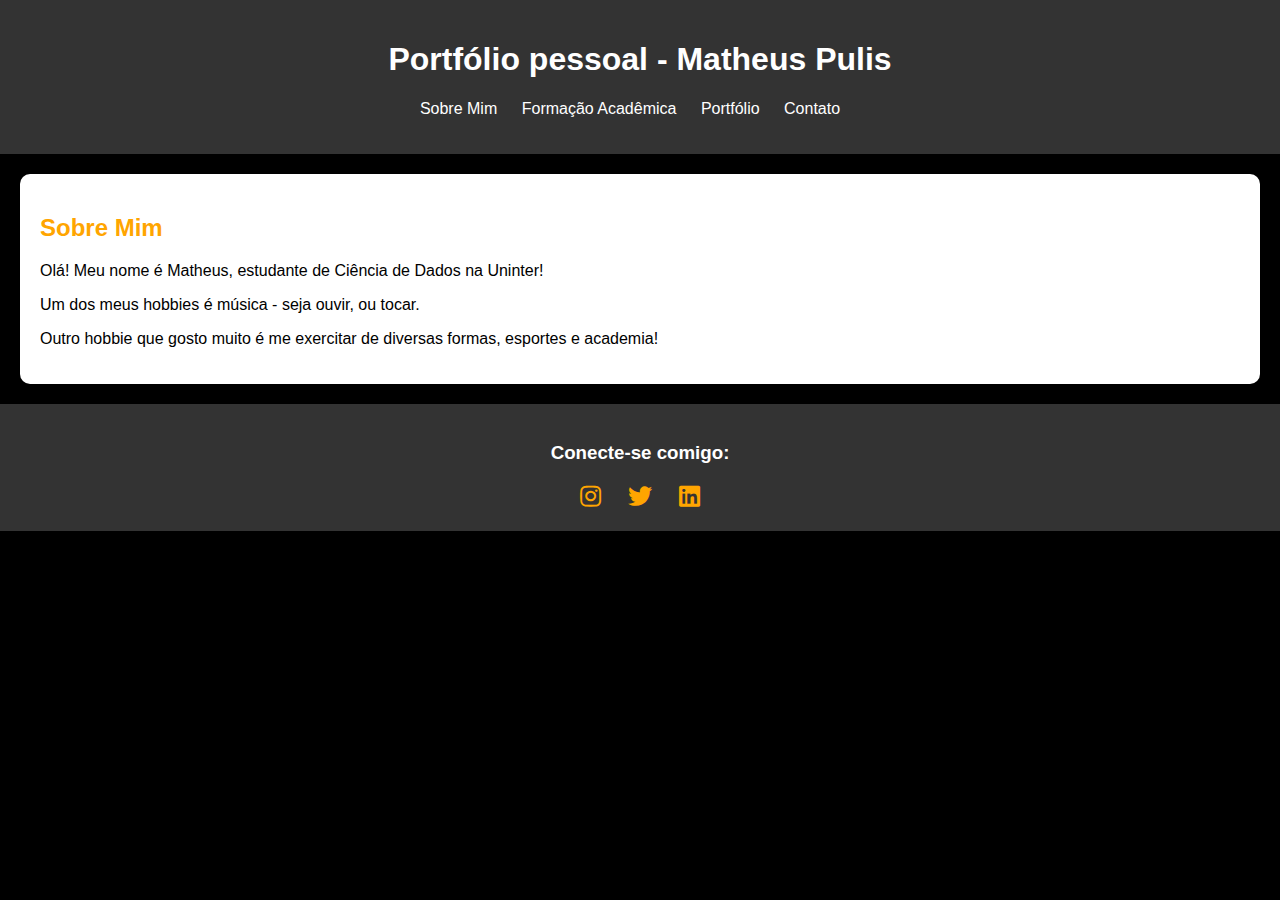
<file: index.html>
<!DOCTYPE html>
<html lang="pt-BR">
<head>
    <meta charset="UTF-8">
    <meta name="viewport" content="width=device-width, initial-scale=1.0">
    <link rel="stylesheet" href="estilo.css">
    <link rel="stylesheet" href="https://cdnjs.cloudflare.com/ajax/libs/font-awesome/5.15.3/css/all.min.css">
    <title>Sobre Mim</title>
</head>
<body>
    <header>
        <h1>Portfólio pessoal - Matheus Pulis</h1>
        <nav>
            <ul>
                <li><a href="index.html">Sobre Mim</a></li>
                <li><a href="formacao.html">Formação Acadêmica</a></li>
                <li><a href="portfolio.html">Portfólio</a></li>
                <li><a href="contato.html">Contato</a></li>
            </ul>
        </nav>
    </header>
    <section id="sobre-mim">
        <h2>Sobre Mim</h2>
        <p>Olá! Meu nome é Matheus, estudante de Ciência de Dados na Uninter!</p>
        <p>Um dos meus hobbies é música - seja ouvir, ou tocar.</p>
        <p>Outro hobbie que gosto muito é me exercitar de diversas formas, esportes e academia!</p>
    </section>
</body>
<footer>
    <h3>Conecte-se comigo:</h3>
    <div class="social-icons">
        <a href="https://www.instagram.com/mtspulis/" target="_blank">
            <i class="fab fa-instagram"></i>
        </a>
        <a href="https://twitter.com/mtspulis" target="_blank">
            <i class="fab fa-twitter"></i>
        </a>
        <a href="https://www.linkedin.com/in/matheus-pulis/" target="_blank">
            <i class="fab fa-linkedin"></i>
        </a>
        
    </div>
</footer>
</html>
</file>
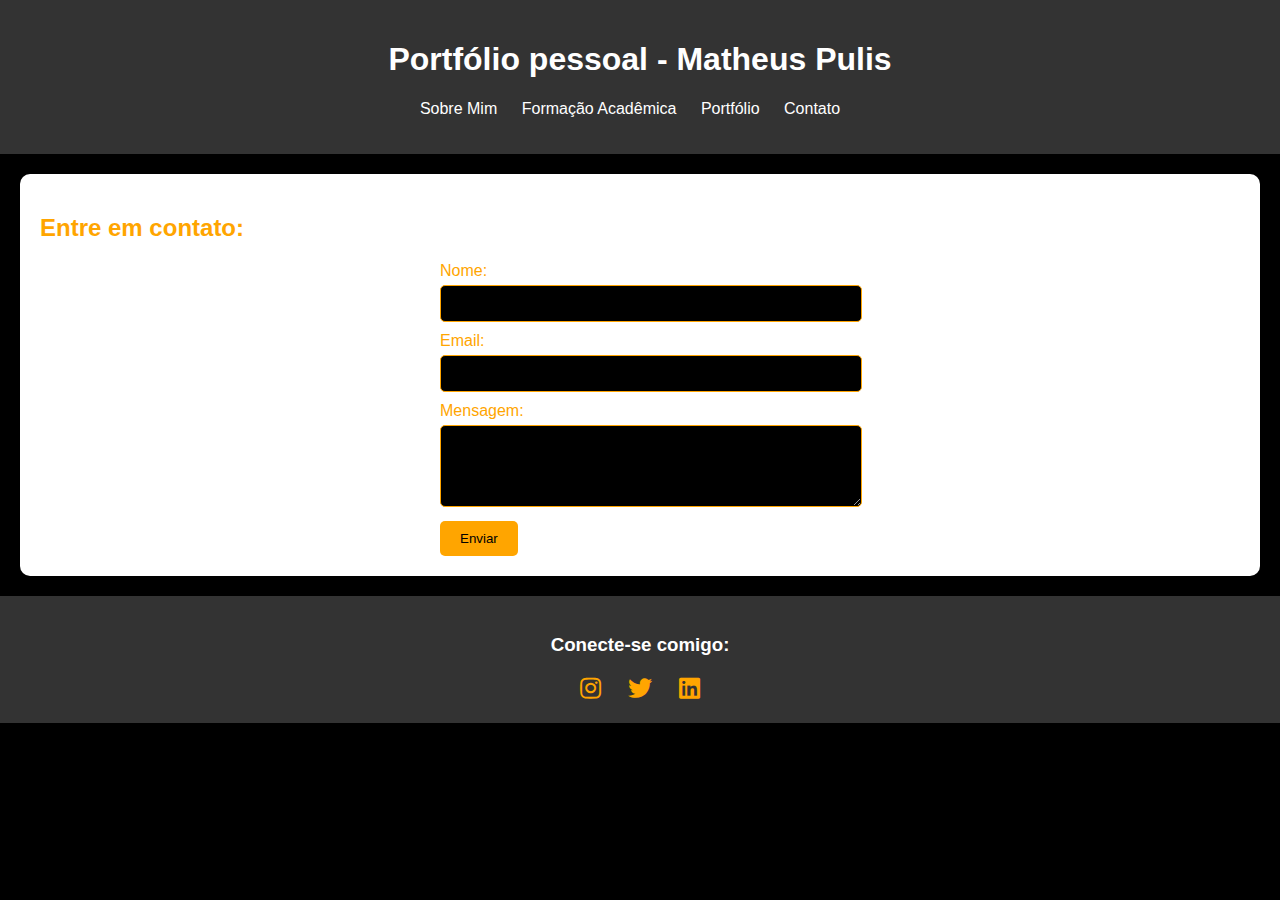
<file: contato.html>
<!DOCTYPE html>
<html lang="pt-BR">
<head>
    <meta charset="UTF-8">
    <meta name="viewport" content="width=device-width, initial-scale=1.0">
    <link rel="stylesheet" href="estilo.css">
    <link rel="stylesheet" href="https://cdnjs.cloudflare.com/ajax/libs/font-awesome/5.15.3/css/all.min.css">
    <title>Contato</title>
</head>
<body>
    <header>
        <h1>Portfólio pessoal - Matheus Pulis</h1>
        <nav>
            <ul>
                <li><a href="index.html">Sobre Mim</a></li>
                <li><a href="formacao.html">Formação Acadêmica</a></li>
                <li><a href="portfolio.html">Portfólio</a></li>
                <li><a href="contato.html">Contato</a></li>
            </ul>
        </nav>
    </header>
    <section id="contato">
        <h2>Entre em contato:</h2>
        <form>
            <label for="nome">Nome:</label>
            <input type="text" id="nome" name="nome" required>
            <label for="email">Email:</label>
            <input type="email" id="email" name="email" required>
            <label for="mensagem">Mensagem:</label>
            <textarea id="mensagem" name="mensagem" rows="4" required></textarea>
            <button type="submit">Enviar</button>
        </form>
    </section>
    
</body>
<footer>
    <h3>Conecte-se comigo:</h3>
    <div class="social-icons">
        <a href="https://www.instagram.com/mtspulis/" target="_blank">
            <i class="fab fa-instagram"></i>
        </a>
        <a href="https://twitter.com/mtspulis" target="_blank">
            <i class="fab fa-twitter"></i>
        </a>
        <a href="https://www.linkedin.com/in/matheus-pulis/" target="_blank">
            <i class="fab fa-linkedin"></i>
        </a>     
    </div>
</footer>
</html>
</file>
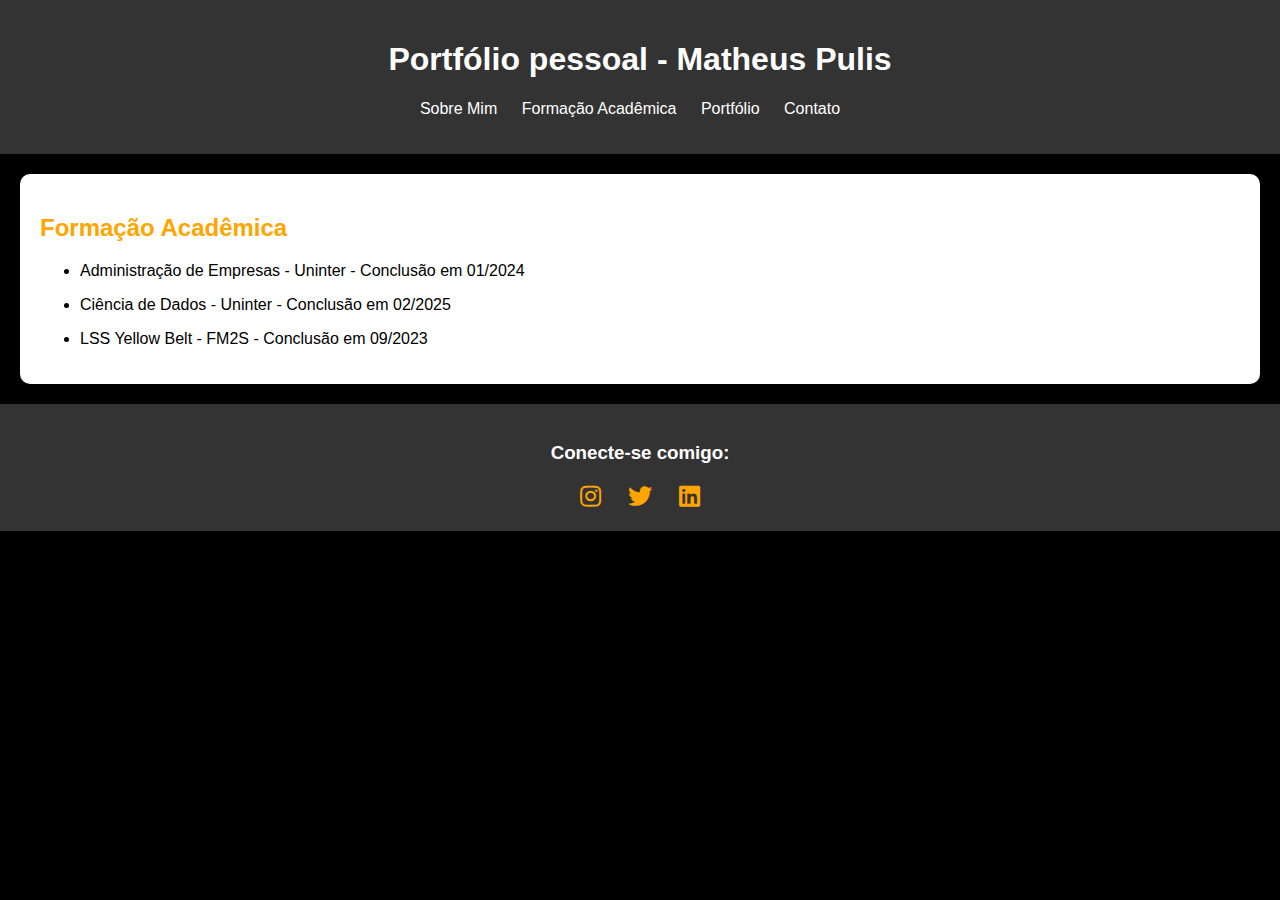
<file: formacao.html>
<!DOCTYPE html>
<html lang="pt-BR">
<head>
    <meta charset="UTF-8">
    <meta name="viewport" content="width=device-width, initial-scale=1.0">
    <link rel="stylesheet" href="estilo.css">
    <link rel="stylesheet" href="https://cdnjs.cloudflare.com/ajax/libs/font-awesome/5.15.3/css/all.min.css">
    <title>Formação Acadêmica</title>
</head>
<body>
    <header>
        <h1>Portfólio pessoal - Matheus Pulis</h1>
        <nav>
            <ul>
                <li><a href="index.html">Sobre Mim</a></li>
                <li><a href="formacao.html">Formação Acadêmica</a></li>
                <li><a href="portfolio.html">Portfólio</a></li>
                <li><a href="contato.html">Contato</a></li>
            </ul>
        </nav>
    </header>
    <section id="formacao-academica">
        <h2>Formação Acadêmica</h2>
        <ul>
            <li><p>Administração de Empresas - Uninter - Conclusão em 01/2024</li>
            <li><p>Ciência de Dados - Uninter - Conclusão em 02/2025</p></li>
            <li><p>LSS Yellow Belt - FM2S - Conclusão em 09/2023</p></li>
        </ul>
    </section>
</body>
<footer>
    <h3>Conecte-se comigo:</h3>
    <div class="social-icons">
        <a href="https://www.instagram.com/mtspulis/" target="_blank">
            <i class="fab fa-instagram"></i>
        </a>
        <a href="https://twitter.com/mtspulis" target="_blank">
            <i class="fab fa-twitter"></i>
        </a>
        <a href="https://www.linkedin.com/in/matheus-pulis/" target="_blank">
            <i class="fab fa-linkedin"></i>
        </a>
        
    </div>
</footer>
</html>
</file>
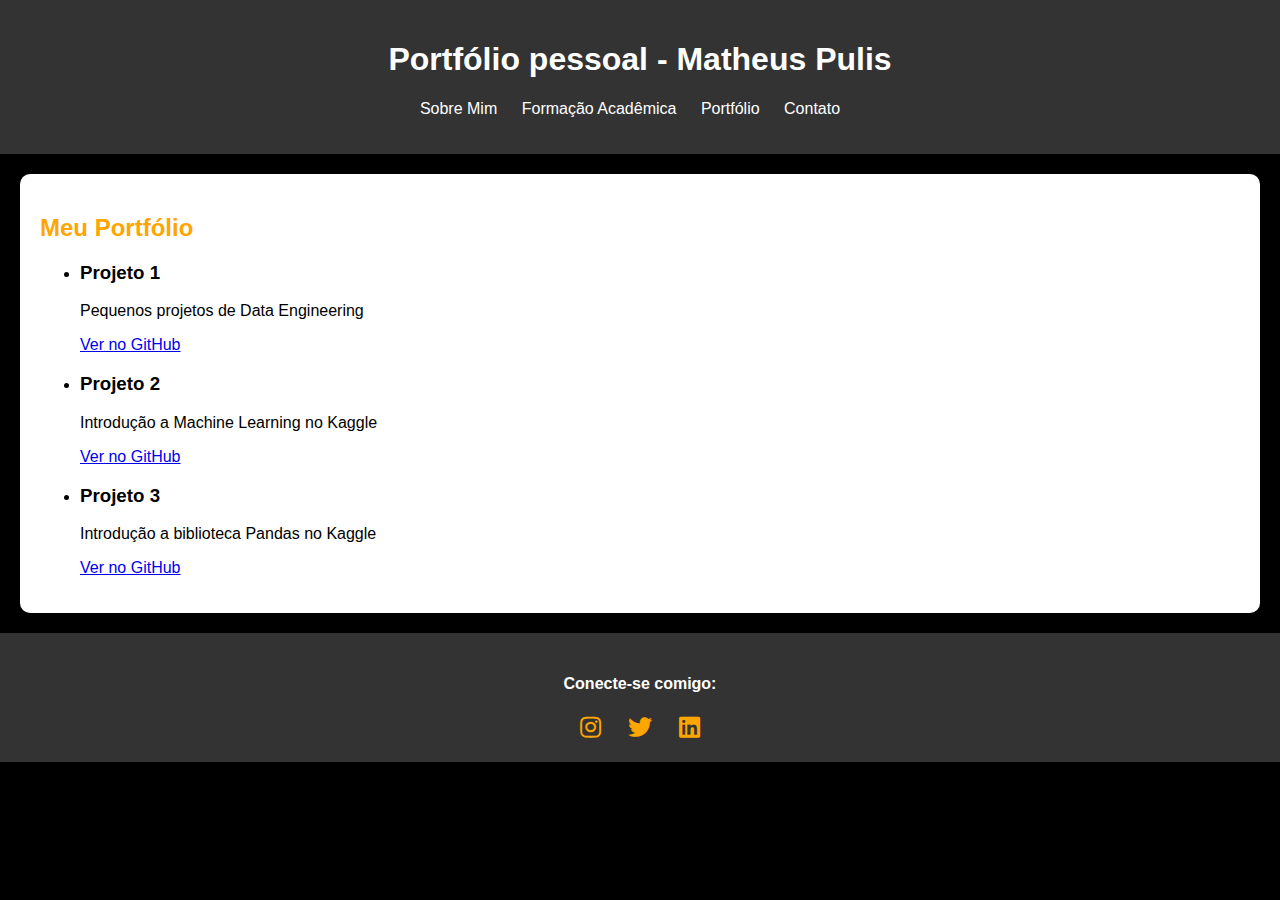
<file: portfolio.html>
<!DOCTYPE html>
<html lang="pt-BR">
<head>
    <meta charset="UTF-8">
    <meta name="viewport" content="width=device-width, initial-scale=1.0">
    <link rel="stylesheet" href="estilo.css">
    <link rel="stylesheet" href="https://cdnjs.cloudflare.com/ajax/libs/font-awesome/5.15.3/css/all.min.css">
    <title>Portfólio</title>
</head>
<body>
    <header>
        <h1>Portfólio pessoal - Matheus Pulis</h1>
        <nav>
            <ul>
                <li><a href="index.html">Sobre Mim</a></li>
                <li><a href="formacao.html">Formação Acadêmica</a></li>
                <li><a href="portfolio.html">Portfólio</a></li>
                <li><a href="contato.html">Contato</a></li>
            </ul>
        </nav>
    </header>
    <section id="portfolio">
        <h2>Meu Portfólio</h2>
        <ul>
            <li>
                <h3>Projeto 1</h3>
                <p>Pequenos projetos de Data Engineering</p>
                <a href="https://github.com/mtspulis21/DataEngineerBootCamp" target="_blank">Ver no GitHub</a>
            </li>
            <li>
                <h3>Projeto 2</h3>
                <p>Introdução a Machine Learning no Kaggle</p>
                <a href="https://github.com/mtspulis21/KaggleIntroML" target="_blank">Ver no GitHub</a>
            </li>
            <li>
                <h3>Projeto 3</h3>
                <p>Introdução a biblioteca Pandas no Kaggle</p>
                <a href="https://github.com/mtspulis21/KagglePandas" target="_blank">Ver no GitHub</a>
            </li>
            
        </ul>
    </section>
    
</body>
<footer>
    <h4>Conecte-se comigo:</h4>
    <div class="social-icons">
        <a href="https://www.instagram.com/mtspulis/" target="_blank">
            <i class="fab fa-instagram"></i>
        </a>
        <a href="https://twitter.com/mtspulis" target="_blank">
            <i class="fab fa-twitter"></i>
        </a>
        <a href="https://www.linkedin.com/in/matheus-pulis/" target="_blank">
            <i class="fab fa-linkedin"></i>
        </a>
        
    </div>
</footer>
</html>
</file>
<file: estilo.css>
/* style gerais */
body {
    font-family: Arial, sans-serif;
    background-color: #000;
    color: #fff;
    margin: 0;
    padding: 0;
}

header {
    background-color: #333;
    color: #fff;
    padding: 20px;
    text-align: center;
}

nav ul {
    list-style-type: none;
    padding: 0;
}

nav li {
    display: inline;
    margin-right: 20px;
}

nav a {
    text-decoration: none;
    color: #fff;
    transition: color 0.3s ease; /* efeito de transição */
}

nav a:hover {
    color: #FFA500; /* laranja ao passar o mouse */
}

/* style para a seção "Sobre Mim" */
#sobre-mim {
    padding: 20px;
    background-color: #fff;
    color: #000;
    margin: 20px;
    border-radius: 10px; /* borda arredondada */
    box-shadow: 0 0 10px rgba(0, 0, 0, 0.3); /* sombra */
}

#sobre-mim h2 {
    color: #FFA500; /* laranja */
}

/* style para a seção "Formação Acadêmica" */
#formacao-academica {
    padding: 20px;
    background-color: #fff;
    color: #000;
    margin: 20px;
    border-radius: 10px; /* borda arredondada */
    box-shadow: 0 0 10px rgba(0, 0, 0, 0.3); /* sombra */
}

#formacao-academica h2 {
    color: #FFA500; /* laranja */
}

/* style para a seção "Portfólio" */
#portfolio {
    padding: 20px;
    background-color: #fff;
    color: #000;
    margin: 20px;
    border-radius: 10px; /* borda arredondada */
    box-shadow: 0 0 10px rgba(0, 0, 0, 0.3); /* sombra */
}

#portfolio h2 {
    color: #FFA500; /* laranja */
}

/* style para a seção "Contato" */
#contato {
    padding: 20px;
    background-color: #fff;
    color: #000;
    margin: 20px;
    border-radius: 10px; /* borda arredondada */
    box-shadow: 0 0 10px rgba(0, 0, 0, 0.3); /* sombra */
}

#contato h2 {
    color: #FFA500; /* laranja */
}

/* style para o formulário de contato */
form {
    max-width: 400px;
    margin: 0 auto;
}

label {
    display: block;
    margin-bottom: 5px;
    color: #FFA500; /* laranja */
}

input[type="text"],
input[type="email"],
textarea {
    width: 100%;
    padding: 10px;
    margin-bottom: 10px;
    border: 1px solid #FFA500; /* laranja */
    background-color: #000;
    color: #fff;
    border-radius: 5px; /* borda arredondada */
}

button[type="submit"] {
    background-color: #FFA500; /* laranja */
    color: #000;
    padding: 10px 20px;
    border: none;
    cursor: pointer;
    border-radius: 5px; /* borda arredondada */
    transition: background-color 0.3s ease;
}

button[type="submit"]:hover {
    background-color: #FF4500; /* laranja mais escuro */
}

/* style para a seção de ícones no footer */
footer {
    background-color: #333;
    color: #fff;
    text-align: center;
    padding: 20px 0;
}

.social-icons {
    margin-top: 10px;
}

.social-icons a {
    text-decoration: none;
    margin: 0 10px;
    color: #FFA500; /* laranja */
    font-size: 24px;
    transition: color 0.3s ease;
}

.social-icons a:hover {
    color: #FF4500; /* laranja mais escuro */
}
</file>
